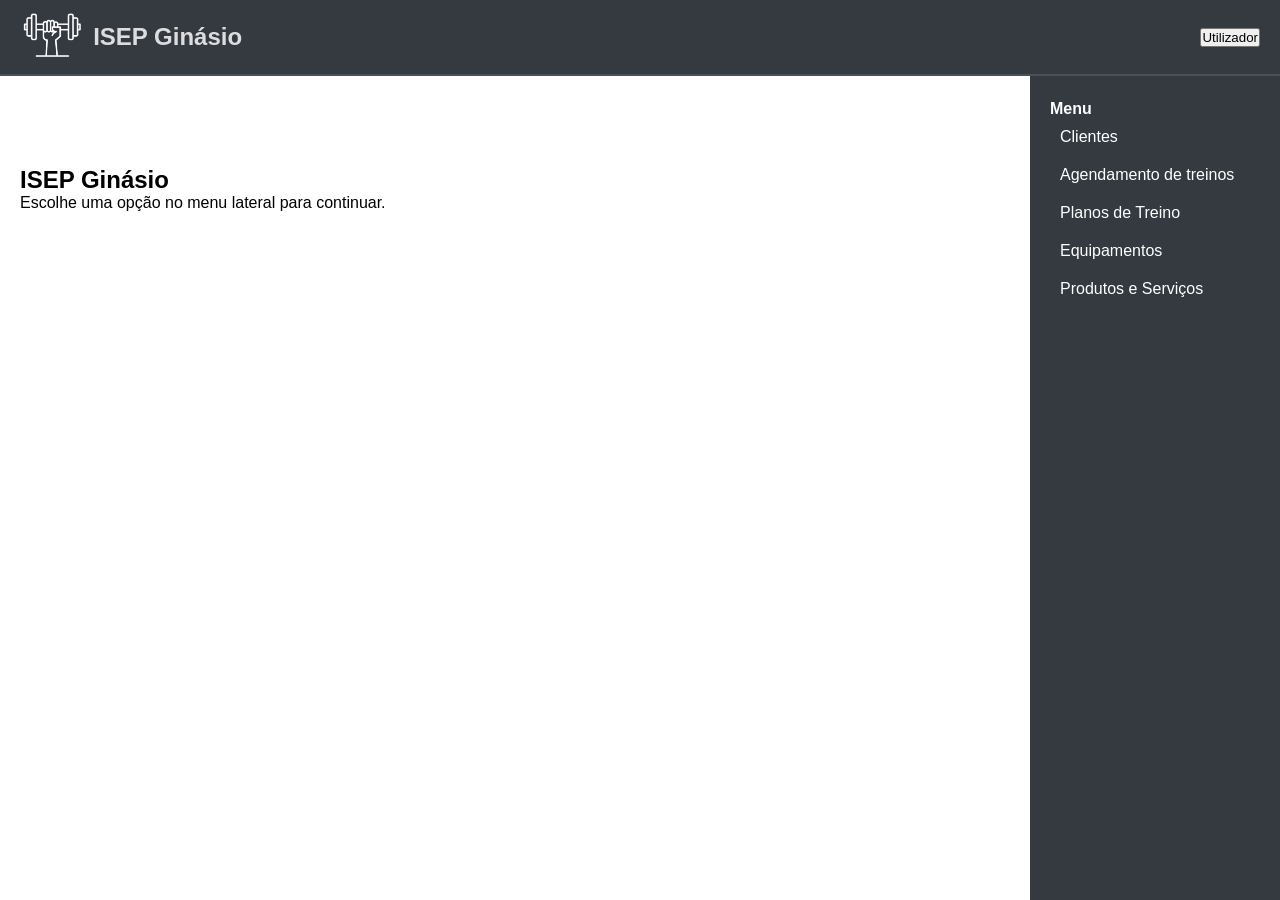
<file: isep-ginasio/backend/index.html>
<!DOCTYPE html>
<html lang="pt">
<head>
    <meta charset="UTF-8">
    <meta name="viewport" content="width=device-width, initial-scale=1.0">
    <title>ISEP Ginásio</title>

    <!-- favicon -->
    <link rel="shortcut icon" href="assets/img/gym125.png" type="image/png">

    <!-- folha de estilo css -->
    <link rel="stylesheet" href="assets/css/admin.css">

</head>

<body>
    <!-- Navbar -->
    <header class="bng-navbar-menu">
        <div>
            <!-- Logo e Nome -->
            <a href="area_pessoal.html">
                <img src="assets/img/gym125_white.png" alt="Logo do ISEP Ginásio" height="50">
            </a>
            <h3>ISEP Ginásio</h3>
        </div>

        <div>
            <button>Utilizador</button>
        </div>
    </header>

    <!-- Sidebar -->
    <aside class="sidebar">
        <h4>Menu</h4>
        <nav>
            <a href="views/clientes/clientes.html">Clientes</a>
            <a href="views/agendamento/agendamento.html">Agendamento de treinos</a>
            <a href="views/planos/planos.html">Planos de Treino</a>
            <a href="views/equipamentos/equipamentos.html">Equipamentos</a>
            <a href="views/produtos-servicos/produtos-servicos.html">Produtos e Serviços</a>
        </nav>
    </aside>

    <!-- Conteúdo Principal -->
    <main class="content">
        <section>
            <h2>ISEP Ginásio</h2>
            <p>Escolhe uma opção no menu lateral para continuar.</p>
        </section>
    </main>

</body>

</html>
</file>
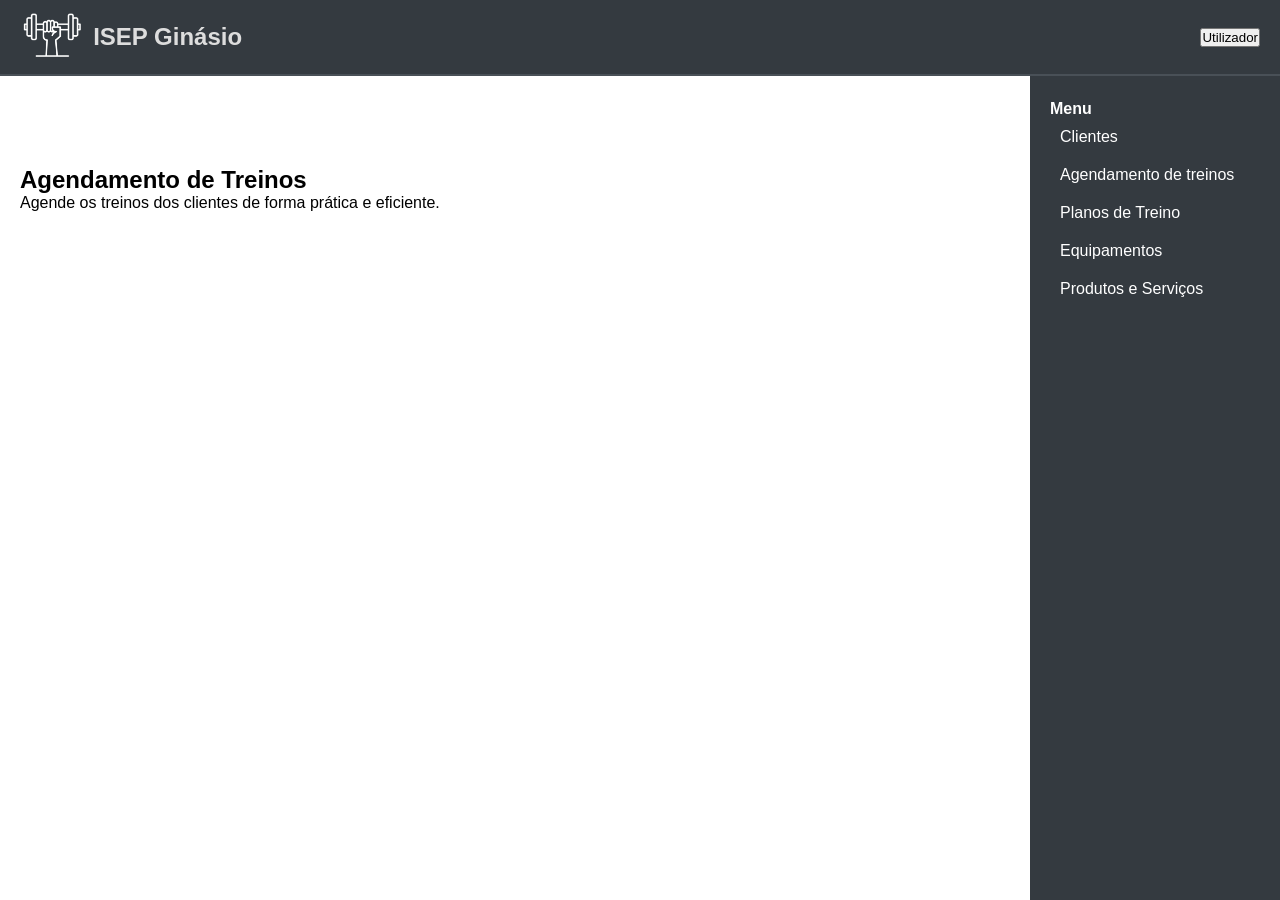
<file: isep-ginasio/backend/views/agendamento/agendamento.html>
<!DOCTYPE html>
<html lang="pt">
<head>
    <meta charset="UTF-8">
    <meta name="viewport" content="width=device-width, initial-scale=1.0">
    <title>ISEP Ginásio</title>

    <!-- favicon -->
    <link rel="shortcut icon" href="../../assets/img/gym125.png" type="image/png">

    <!-- folha de estilo css -->
    <link rel="stylesheet" href="../../assets/css/admin.css">

</head>

<body>
    <!-- Navbar -->
    <header class="bng-navbar-menu">
        <div>
            <!-- Logo e Nome -->
            <a href="../../index.html">
                <img src="../../assets/img/gym125_white.png" alt="Logo do ISEP Ginásio" height="50">
            </a>
            <h3>ISEP Ginásio</h3>
        </div>

        <div>
            <button>Utilizador</button>
        </div>
    </header>

    <!-- Sidebar -->
    <aside class="sidebar">
        <h4>Menu</h4>
        <nav>
            <a href="../clientes/clientes.html">Clientes</a>
            <a href="agendamento.html">Agendamento de treinos</a>
            <a href="../planos/planos.html">Planos de Treino</a>
            <a href="../equipamentos/equipamentos.html">Equipamentos</a>
            <a href="../produtos-servicos/produtos-servicos.html">Produtos e Serviços</a>
        </nav>
    </aside>

    <!-- Conteúdo Principal -->
    <main class="content">
        <section>
            <h2>Agendamento de Treinos</h2>
            <p>Agende os treinos dos clientes de forma prática e eficiente.</p>
        </section>
    </main>

</body>

</html>
</file>
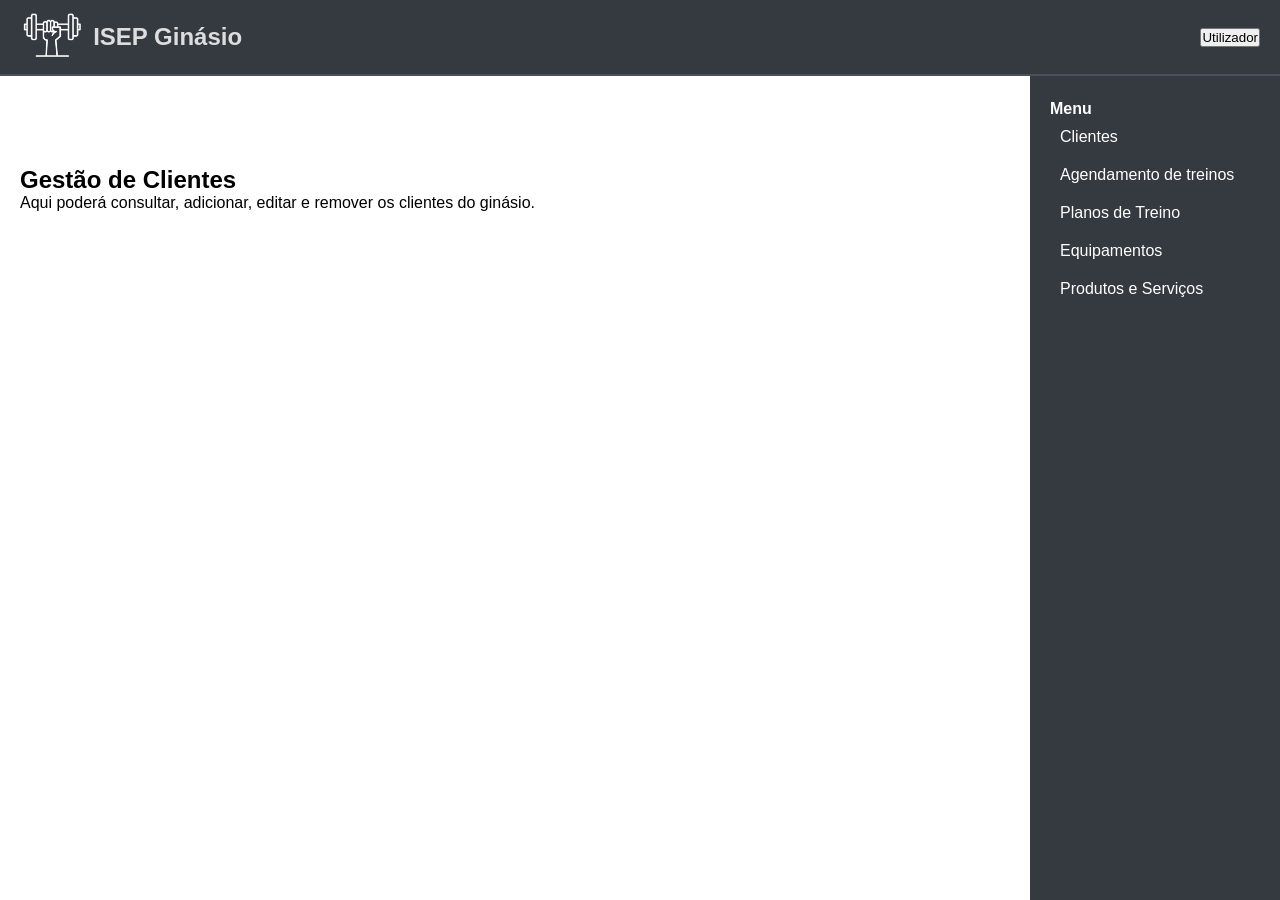
<file: isep-ginasio/backend/views/clientes/clientes.html>
<!DOCTYPE html>
<html lang="pt">
<head>
    <meta charset="UTF-8">
    <meta name="viewport" content="width=device-width, initial-scale=1.0">
    <title>ISEP Ginásio</title>

    <!-- favicon -->
    <link rel="shortcut icon" href="../../assets/img/gym125.png" type="image/png">

    <!-- folha de estilo css -->
    <link rel="stylesheet" href="../../assets/css/admin.css">

</head>

<body>
    <!-- Navbar -->
    <header class="bng-navbar-menu">
        <div>
            <!-- Logo e Nome -->
            <a href="../../index.html">
                <img src="../../assets/img/gym125_white.png" alt="Logo do ISEP Ginásio" height="50">
            </a>
            <h3>ISEP Ginásio</h3>
        </div>

        <div>
            <button>Utilizador</button>
        </div>
    </header>

    <!-- Sidebar -->
    <aside class="sidebar">
        <h4>Menu</h4>
        <nav>
            <a href="clientes.html">Clientes</a>
            <a href="../agendamento/agendamento.html">Agendamento de treinos</a>
            <a href="../planos/planos.html">Planos de Treino</a>
            <a href="../equipamentos/equipamentos.html">Equipamentos</a>
            <a href="../produtos-servicos/produtos-servicos.html">Produtos e Serviços</a>
        </nav>
    </aside>

    <!-- Conteúdo Principal -->
    <main class="content">
        <section>
            <h2>Gestão de Clientes</h2>
            <p>Aqui poderá consultar, adicionar, editar e remover os clientes do ginásio.</p>
        </section>
    </main>

</body>

</html>
</file>
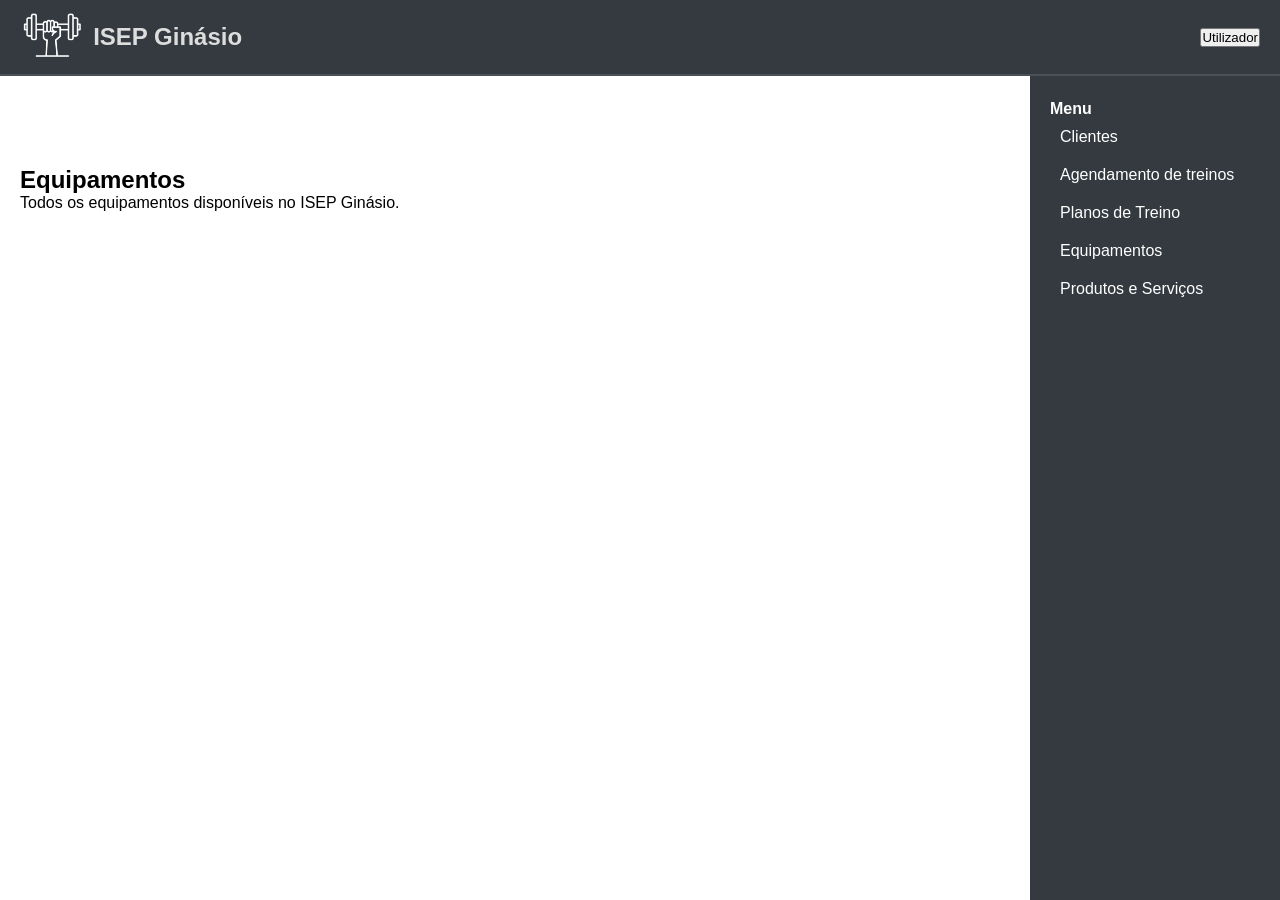
<file: isep-ginasio/backend/views/equipamentos/equipamentos.html>
<!DOCTYPE html>
<html lang="pt">
<head>
    <meta charset="UTF-8">
    <meta name="viewport" content="width=device-width, initial-scale=1.0">
    <title>ISEP Ginásio</title>

    <!-- favicon -->
    <link rel="shortcut icon" href="../../assets/img/gym125.png" type="image/png">

    <!-- folha de estilo css -->
    <link rel="stylesheet" href="../../assets/css/admin.css">

</head>

<body>
    <!-- Navbar -->
    <header class="bng-navbar-menu">
        <div>
            <!-- Logo e Nome -->
            <a href="../../index.html">
                <img src="../../assets/img/gym125_white.png" alt="Logo do ISEP Ginásio" height="50">
            </a>
            <h3>ISEP Ginásio</h3>
        </div>

        <div>
            <button>Utilizador</button>
        </div>
    </header>

    <!-- Sidebar -->
    <aside class="sidebar">
        <h4>Menu</h4>
        <nav>
            <a href="../clientes/clientes.html">Clientes</a>
            <a href="../agendamento/agendamento.html">Agendamento de treinos</a>
            <a href="../planos/planos.html">Planos de Treino</a>
            <a href="equipamentos.html">Equipamentos</a>
            <a href="../produtos-servicos/produtos-servicos.html">Produtos e Serviços</a>
        </nav>
    </aside>

    <!-- Conteúdo Principal -->
    <main class="content">
        <section>
            <h2>Equipamentos</h2>
            <p>Todos os equipamentos disponíveis no ISEP Ginásio.</p>
        </section>
    </main>

</body>

</html>
</file>
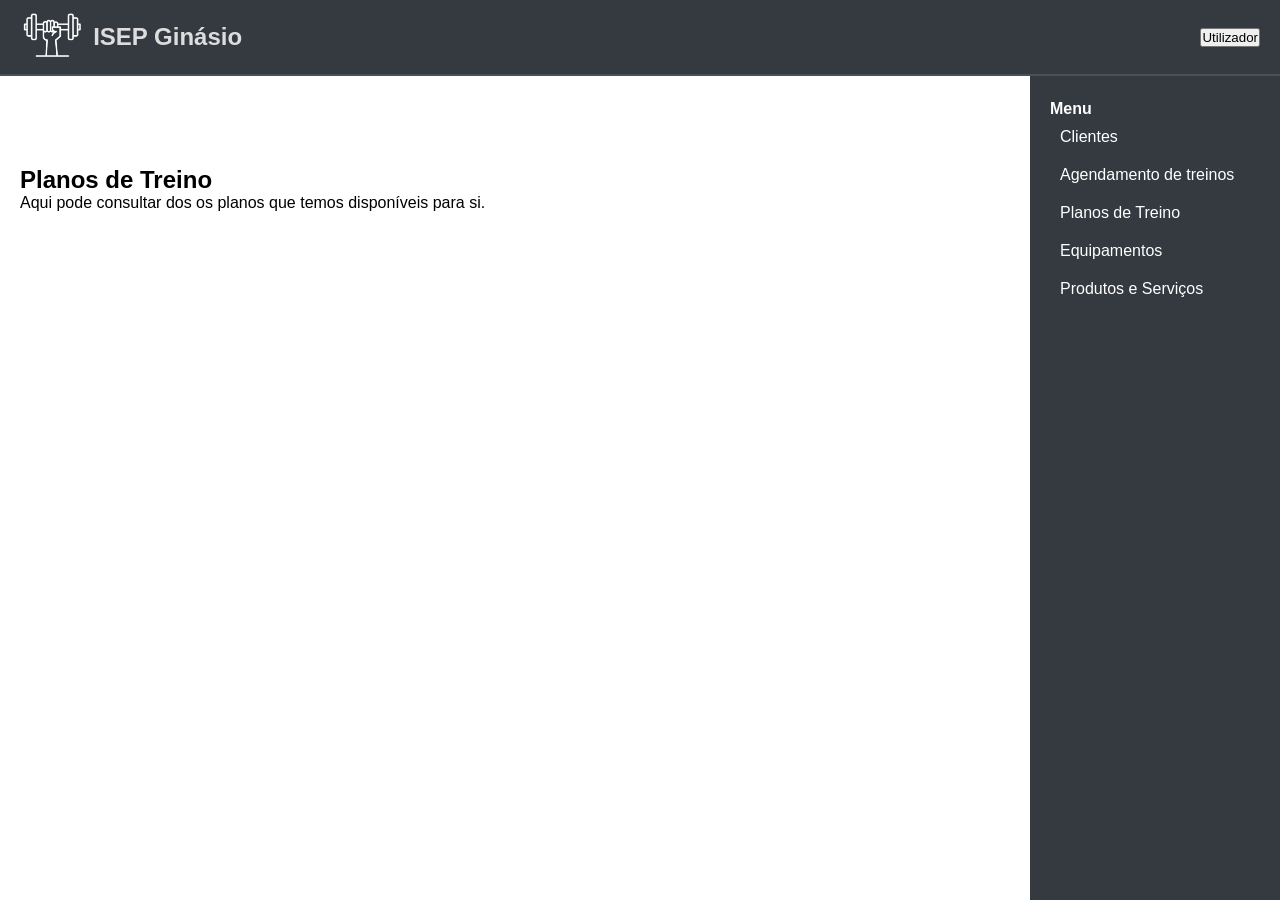
<file: isep-ginasio/backend/views/planos/planos.html>
<!DOCTYPE html>
<html lang="pt">
<head>
    <meta charset="UTF-8">
    <meta name="viewport" content="width=device-width, initial-scale=1.0">
    <title>ISEP Ginásio</title>

    <!-- favicon -->
    <link rel="shortcut icon" href="../../assets/img/gym125.png" type="image/png">

    <!-- folha de estilo css -->
    <link rel="stylesheet" href="../../assets/css/admin.css">

</head>

<body>
    <!-- Navbar -->
    <header class="bng-navbar-menu">
        <div>
            <!-- Logo e Nome -->
            <a href="../../index.html">
                <img src="../../assets/img/gym125_white.png" alt="Logo do ISEP Ginásio" height="50">
            </a>
            <h3>ISEP Ginásio</h3>
        </div>

        <div>
            <button>Utilizador</button>
        </div>
    </header>

    <!-- Sidebar -->
    <aside class="sidebar">
        <h4>Menu</h4>
        <nav>
            <a href="../clientes/clientes.html">Clientes</a>
            <a href="../agendamento/agendamento.html">Agendamento de treinos</a>
            <a href="plano-treino.html">Planos de Treino</a>
            <a href="../equipamentos/equipamentos.html">Equipamentos</a>
            <a href="../produtos-servicos/produtos-servicos.html">Produtos e Serviços</a>
        </nav>
    </aside>

    <!-- Conteúdo Principal -->
    <main class="content">
        <section>
            <h2>Planos de Treino</h2>
            <p>Aqui pode consultar dos os planos que temos disponíveis para si.</p>
        </section>
    </main>

</body>

</html>
</file>
<file: isep-ginasio/backend/assets/css/admin.css>
/* Seletor universal - aplica-se a todos os elementos da página */
* {
    margin: 0; /* Remove margens externas padrão */
    padding: 0; /* Remove preenchimentos internos padrão */
    box-sizing: border-box; /* Inclui bordas e preenchimento no cálculo da largura/altura */
    font-family: Arial, Helvetica, sans-serif; /* Define a fonte principal usada no site */
} 

/* -------------------------------------------------------------------------------- */

.bng-navbar-menu {
    background-color: #343a40; /* Cor de fundo escura */
    display: flex; /* Organiza os elementos na horizontal */
    align-items: center; /* Alinha os elementos verticalmente ao centro */
    justify-content: space-between; /* Espaço entre o logótipo e o botão */
    padding: 10px 20px; /* Espaçamento interno */
    position: sticky; /* Fixa a barra no topo ao fazer scroll */
    top: 0; /* Alinha ao topo da janela */
    border-bottom: 2px solid #495057; /* Linha inferior */
    z-index: 1000; /* Fica acima da sidebar */
}

.bng-navbar-menu div {
    display: flex; /* Organização horizontal dos elementos internos */
    align-items: center; /* Alinhamento vertical ao centro */
}

.bng-navbar-menu img {
    height: 50px; /* Altura do logótipo */
    margin-right: 10px; /* Espaço entre o logótipo e o título */
}

.bng-navbar-menu h3 {
    font-size: 1.5em; /* Tamanho da letra do título */
    color: #dddddd; /* Cor do texto (cinza claro) */
} 

/* -------------------------------------------------------------------------------- */

/* Estilos para o menu lateral fixo (sidebar) */
.sidebar {
    width: 250px; /* Largura da barra lateral */
    height: 100vh; /* Altura total da janela */
    background-color: #343a40; /* Fundo escuro */
    color: white; /* Texto branco */
    padding: 100px 20px 20px; /* Espaçamento interno */
    position: fixed; /* Fixa à esquerda do ecrã */
    right: 0;  /* mudar de right:0 para left:0 */
    top: 0;
    bottom: 0;
}

/* Estilos para os links dentro da sidebar */
.sidebar a {
    display: flex; /* Organização horizontal interna */
    align-items: center; /* Alinhamento vertical ao centro */
    color: white; /* Cor do texto dos links */
    text-decoration: none; /* Remove o sublinhado */
    padding: 10px; /* Espaçamento interno */
    border-radius: 5px; /* Cantos arredondados */
    transition: background 0.3s; /* Animação ao passar o rato */
}   

.sidebar a:hover {
    background-color: rgb(57, 86, 179); 
}

/* -------------------------------------------------------------------------------- */

/* Ajuste do conteúdo para não ficar sob a navbar */
.content {
    margin-right: 250px; /* Afasta o conteúdo da sidebar (largura da sidebar) */
    margin-top: 70px; /* Espaço para não ficar por baixo da navbar */
    flex-grow: 1; /* Permite que o conteúdo cresça conforme o espaço disponível */
    padding: 20px; /* Espaçamento interno para melhor leitura */
}
</file>
